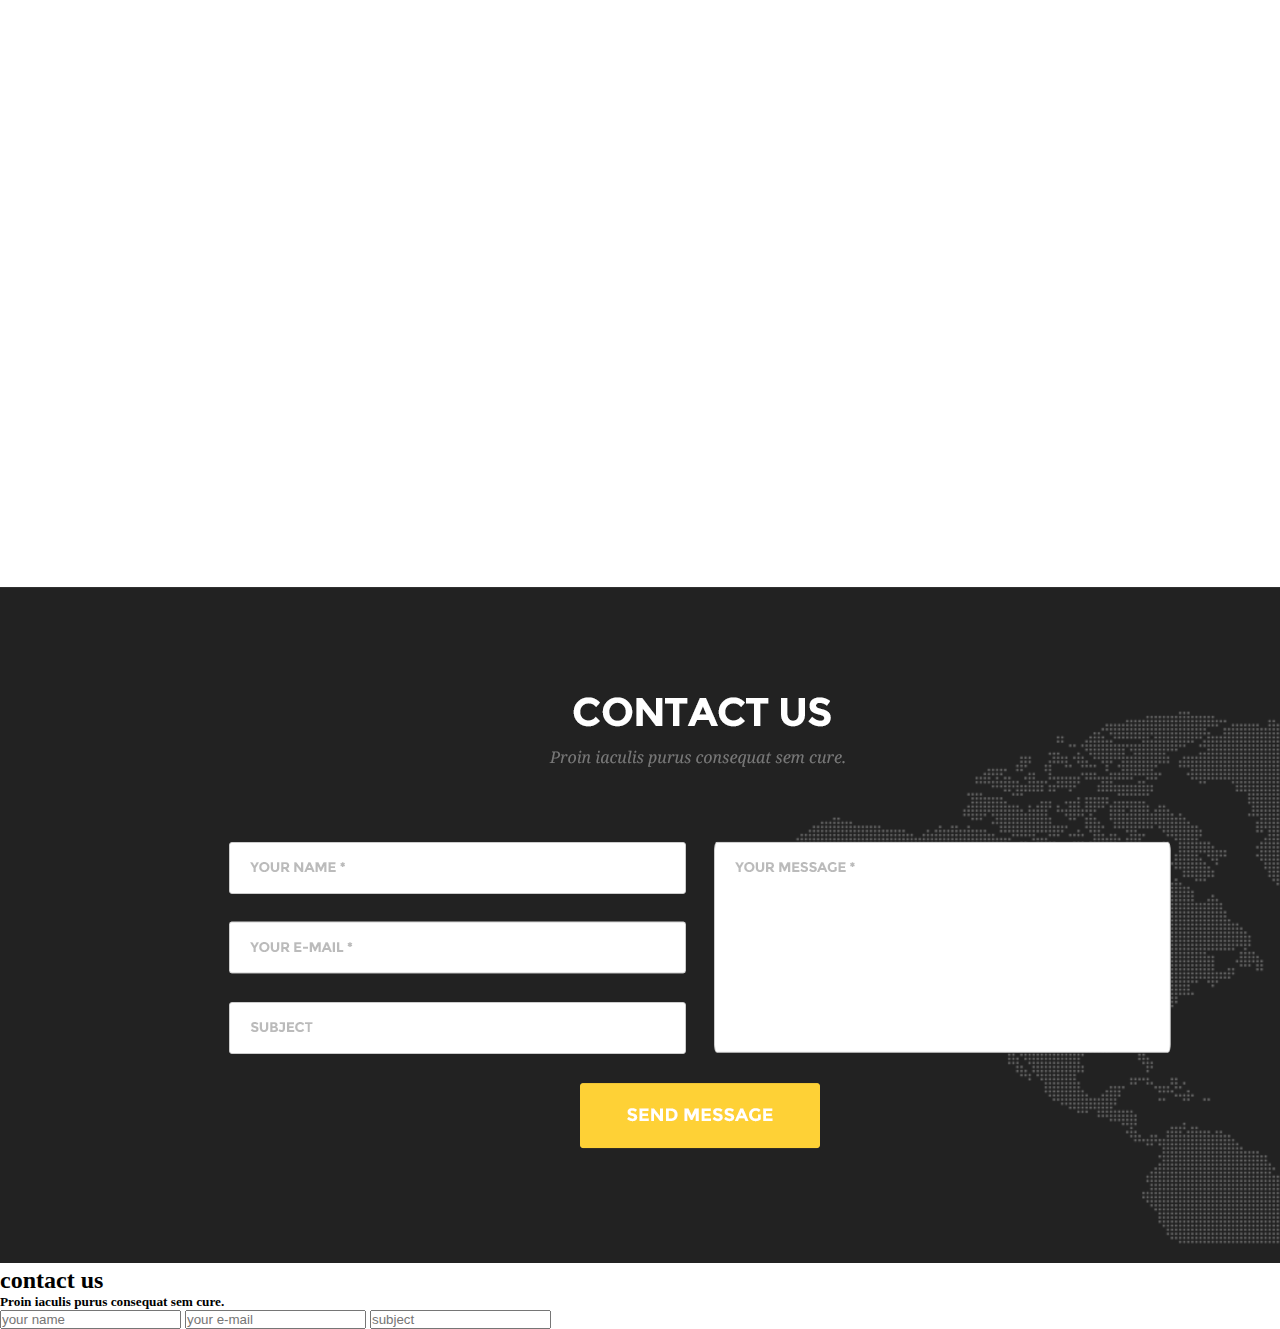
<file: dz 3/index.html>
<!DOCTYPE html>
<html lang="ua">
<head>
    <meta charset="UTF-8">
    <meta name="viewport" content="width=device-width, initial-scale=1.0">
   <link rel="stylesheet" href="style.css">
    <title>Document</title>

</head>
<body>
    <img src="img/новий.png" alt="">
    <div class="contack-us">
<div class="container"> </div>

<div>
    <h2>contact us</h2>
</div>

<div>
   <h5> Proin iaculis purus consequat sem cure.</h5>
</div>

<div>
    <input type="text" placeholder="your name">
    <input type="mail" placeholder="your e-mail">
    <input type="text"placeholder ="subject">

</div>

<div></div>
</body>
</html>
</file>
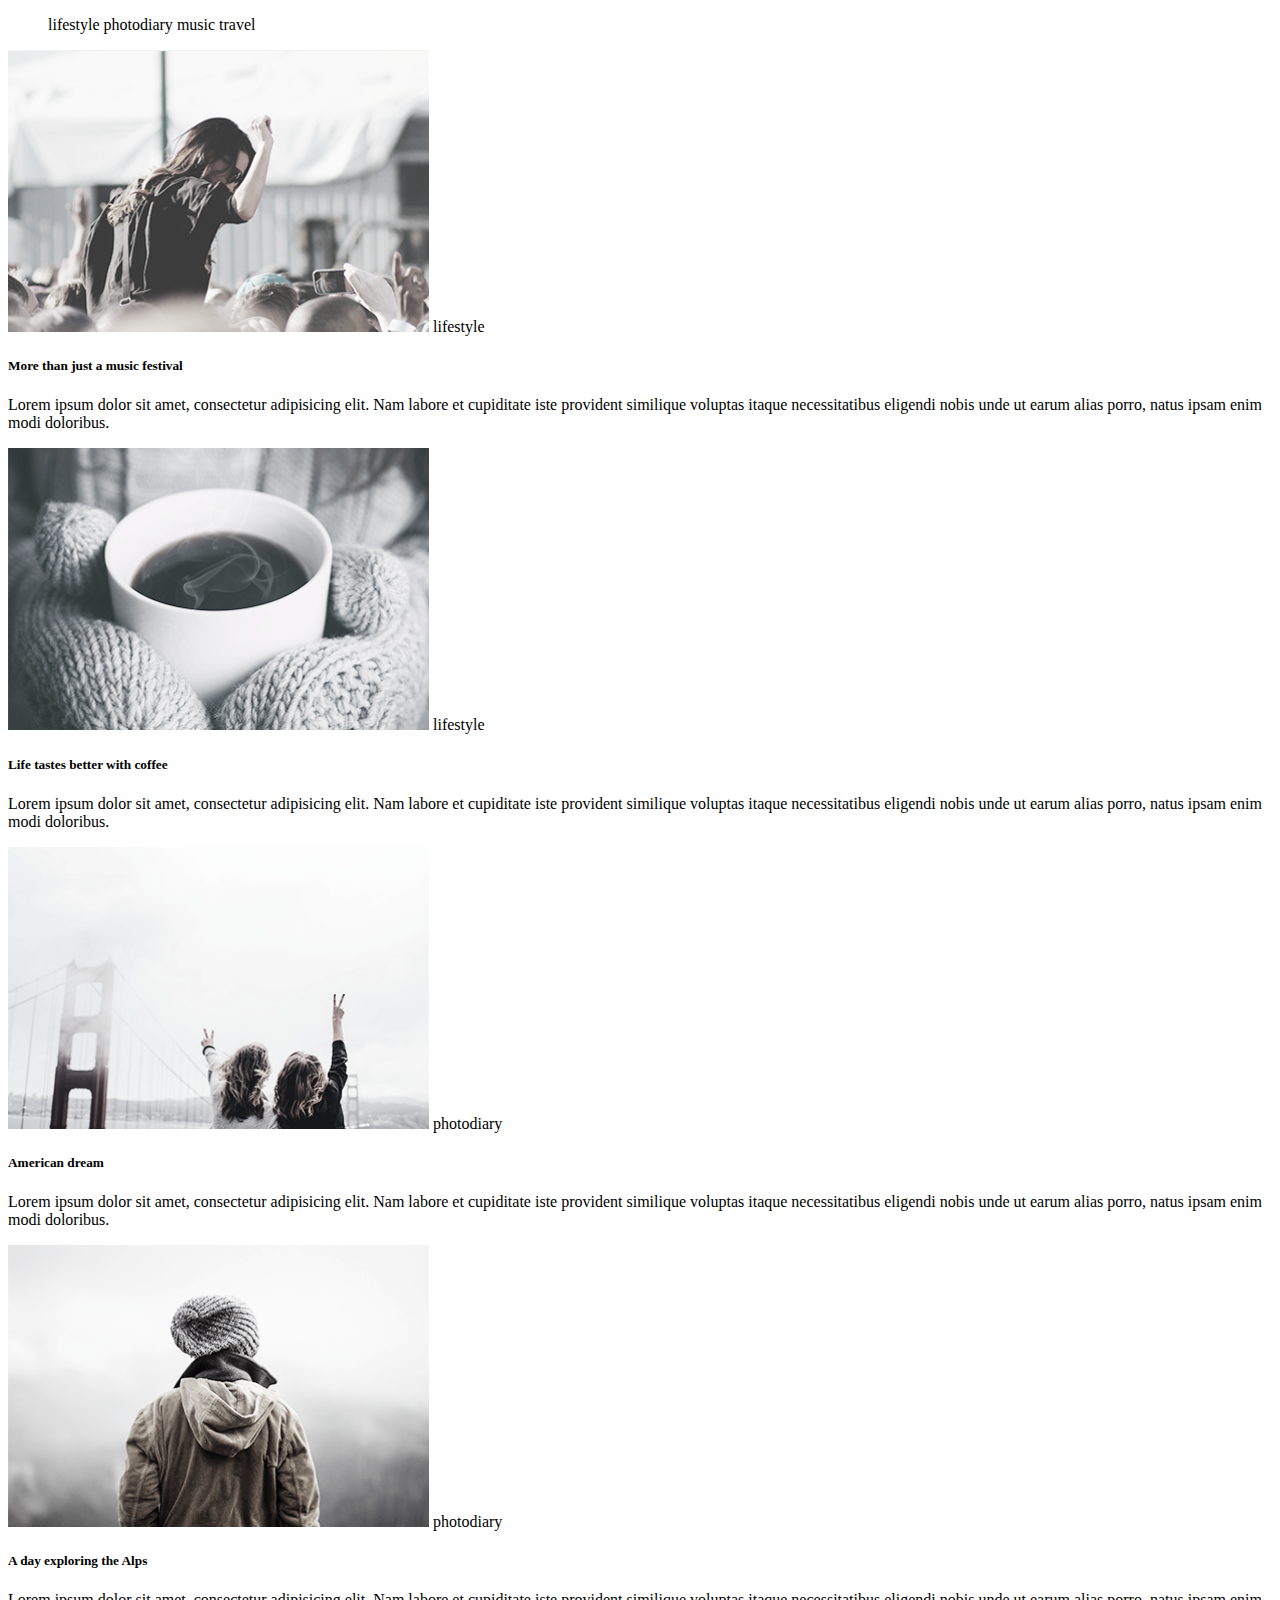
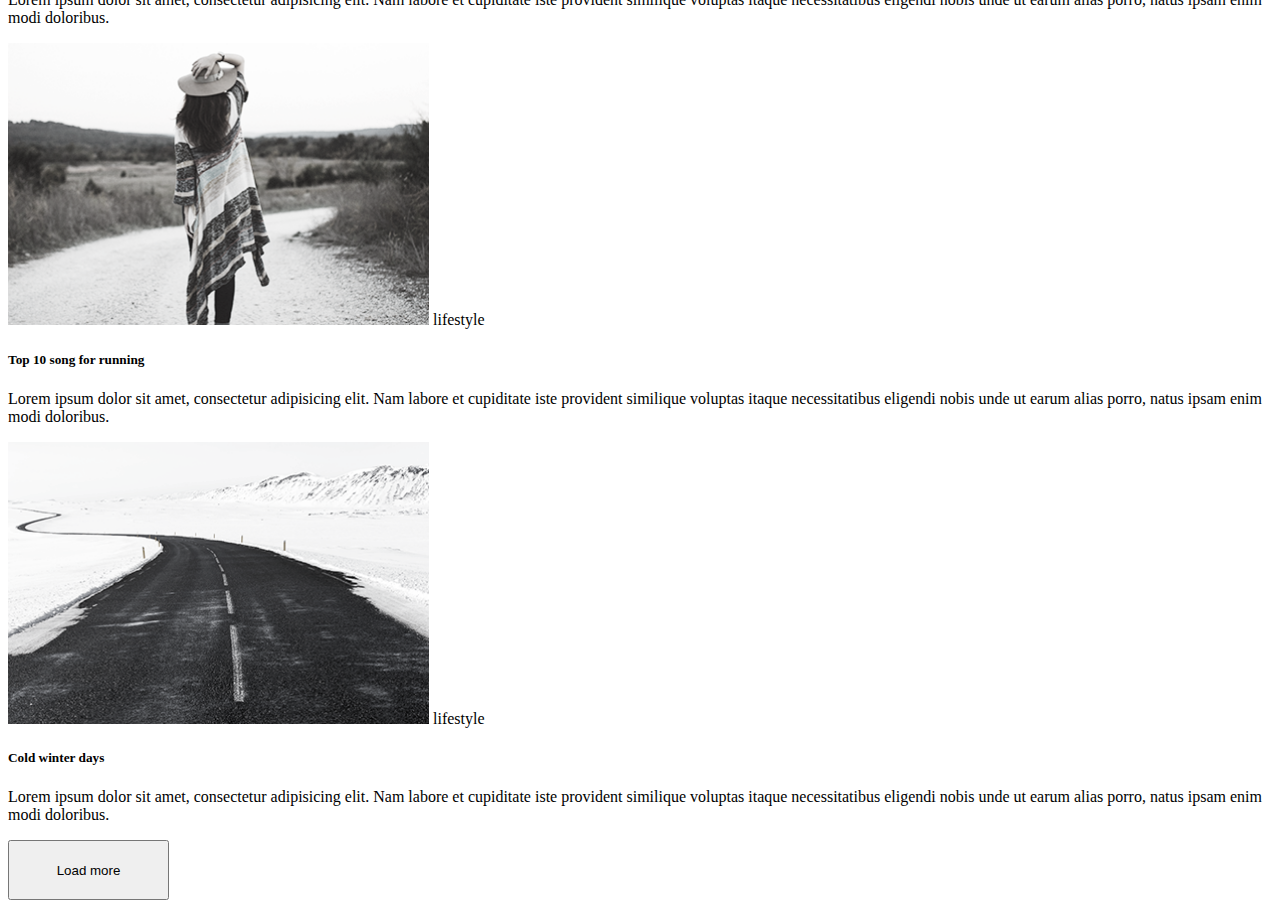
<file: dz1/index.html>
<!DOCTYPE html>
<html lang="ua">

<head>
    <meta charset="UTF-8">
    <meta name="viewport" content="width=device-width, initial-scale=1.0">
    <link rel="stylesheet" href="style.css">
    <title>Document</title>


</head>

<body>

    <div>
        <ul>
            <li>lifestyle</li>
            <li>photodiary</li>
            <li>music</li>
            <li>travel</li>

        </ul>
    </div>

    <div>

        <div class="row">
            <div class="left">
                <img src="./img/1 картінка.png" alt="">
                <span>lifestyle</span>
                <h5>More than  just a music festival </h5>
                <p>Lorem ipsum dolor sit amet, consectetur adipisicing elit. Nam labore et cupiditate iste provident similique voluptas itaque necessitatibus eligendi nobis unde ut earum alias porro, natus ipsam enim modi doloribus.</p>
            </div>
            <div class="right">
                <img src="img/картінка 2.png" alt="">
                <span>lifestyle</span>
                <h5>Life tastes better with coffee</h5> </h5>
                <p>Lorem ipsum dolor sit amet, consectetur adipisicing elit. Nam labore et cupiditate iste provident similique voluptas itaque necessitatibus eligendi nobis unde ut earum alias porro, natus ipsam enim modi doloribus.</p>
            </div>
        </div>
        
        <div class="row">
            <div class="left">
                <img src="./img/картінка 3.png" alt="">
                <span>photodiary</span>
                <h5>American dream </h5>
                <p>Lorem ipsum dolor sit amet, consectetur adipisicing elit. Nam labore et cupiditate iste provident similique voluptas itaque necessitatibus eligendi nobis unde ut earum alias porro, natus ipsam enim modi doloribus.</p>
            </div>
            <div class="right">
                <img src="img/картінка 4.png" alt="">
                <span>photodiary</span>
                <h5>A day exploring the Alps </h5>
                <p>Lorem ipsum dolor sit amet, consectetur adipisicing elit. Nam labore et cupiditate iste provident similique voluptas itaque necessitatibus eligendi nobis unde ut earum alias porro, natus ipsam enim modi doloribus.</p>
            </div>
        </div>
        <div class="row">
            <div class="left">
                <img src="img/картінка 5.png" alt="">
                <span>lifestyle</span>
                <h5>Top 10 song for running </h5>
                <p>Lorem ipsum dolor sit amet, consectetur adipisicing elit. Nam labore et cupiditate iste provident similique voluptas itaque necessitatibus eligendi nobis unde ut earum alias porro, natus ipsam enim modi doloribus.</p>
            </div>
            <div class="right">
                <img src="img/картінка 6.png" alt="">
                <span>lifestyle</span>
                <h5>Cold winter days </h5>
                <p>Lorem ipsum dolor sit amet, consectetur adipisicing elit. Nam labore et cupiditate iste provident similique voluptas itaque necessitatibus eligendi nobis unde ut earum alias porro, natus ipsam enim modi doloribus.</p>
            </div>            
        </div>
       

    </div>

<div class="btn">
    <button>Load more</button>
</div>

</body>

</html>
</file>
<file: dz 3/style.css>
*{
    margin: 0px;
    padding: 0px;
}
</file>
<file: dz1/style.css>
img{
    height: 282px;
    width: 421px;
}
 li { 
     list-style-type:none;
     display:inline-block;
    } 
li:hover{
    color: blue;
}
button  {
    width: 161px;
    height: 60px;
}
</file>
